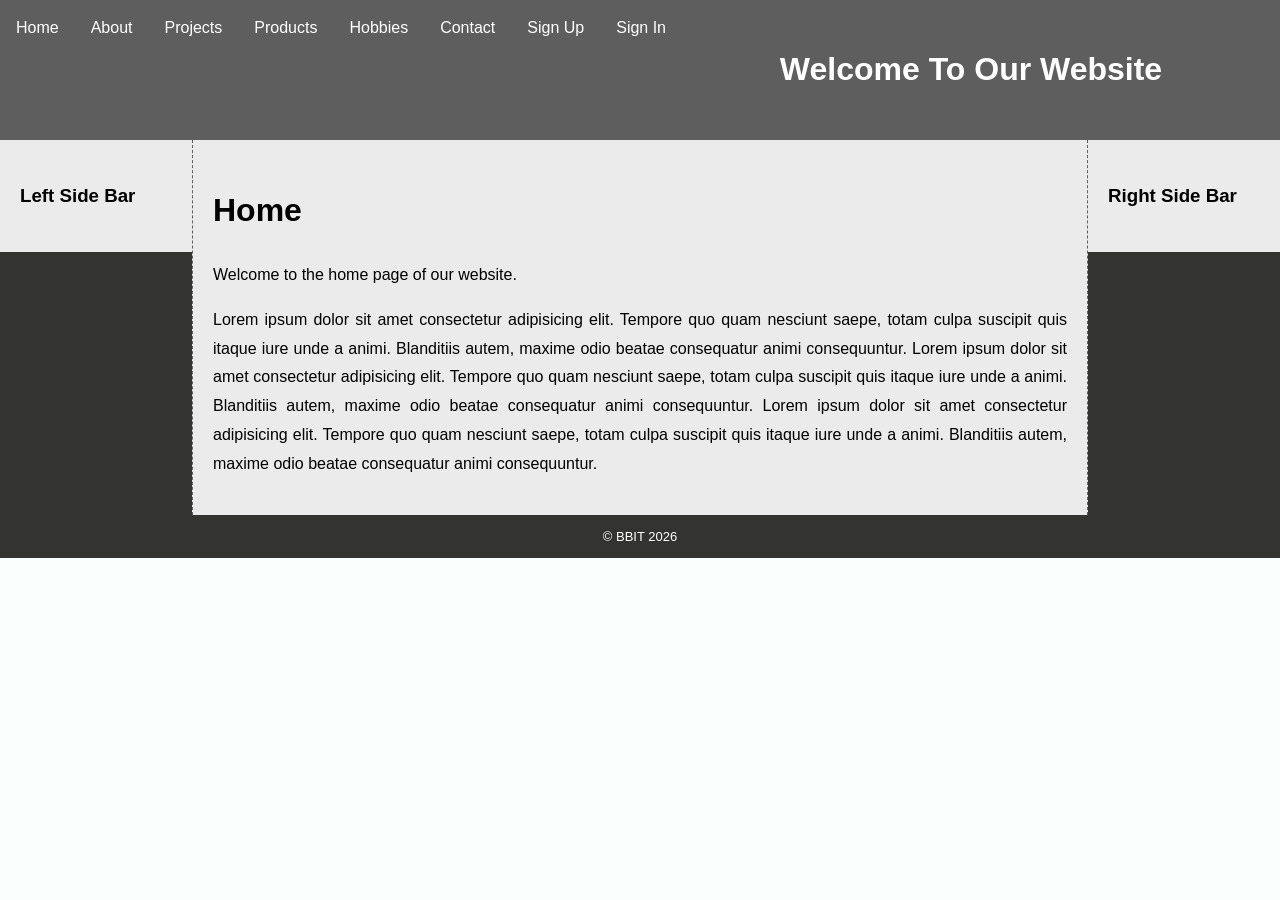
<file: index.html>
<!DOCTYPE html>
<html lang="en">
<head>
    <meta charset="UTF-8">
    <meta name="viewport" content="width=device-width, initial-scale=1.0">
    <title>Home</title>
    <link rel="stylesheet" href="css/style.css"> 
</head>
<body>
    <div class="toplink">    
        <a href="index.html">Home</a>
        <a href="about.html">About</a> 
        <a href="projects.html">Projects</a>
        <a href="products.html">Products</a>
        <a href="hobbies.html">Hobbies</a>
        <a href="contact.html">Contact</a>
    
    <div class="toplink-right">
        <a href="signup.html">Sign Up</a>
        <a href="signin.html">Sign In</a>
    </div>

    <div class="banner">
        <h1>Welcome to Our Website</h1>
    </div>

    <div class="row">
        <div class="left_side_bar">
            <h3>Left Side Bar</h3>
        </div>
        <div class="content">
    <h1>Home</h1>
    <p>Welcome to the home page of our website.</p>
    <p>Lorem ipsum dolor sit amet consectetur adipisicing elit. Tempore quo quam nesciunt saepe, totam culpa suscipit quis itaque iure unde a animi. Blanditiis autem, maxime odio beatae consequatur animi consequuntur. Lorem ipsum dolor sit amet consectetur adipisicing elit. Tempore quo quam nesciunt saepe, totam culpa suscipit quis itaque iure unde a animi. Blanditiis autem, maxime odio beatae consequatur animi consequuntur. Lorem ipsum dolor sit amet consectetur adipisicing elit. Tempore quo quam nesciunt saepe, totam culpa suscipit quis itaque iure unde a animi. Blanditiis autem, maxime odio beatae consequatur animi consequuntur.</p>
        </div>
        <div class="right_side_bar">
            <h3>Right Side Bar</h3>
        </div>
    </div>

    <div class="footer">
        &#169; BBIT 2026
    </div>
</body>
</html>
</file>
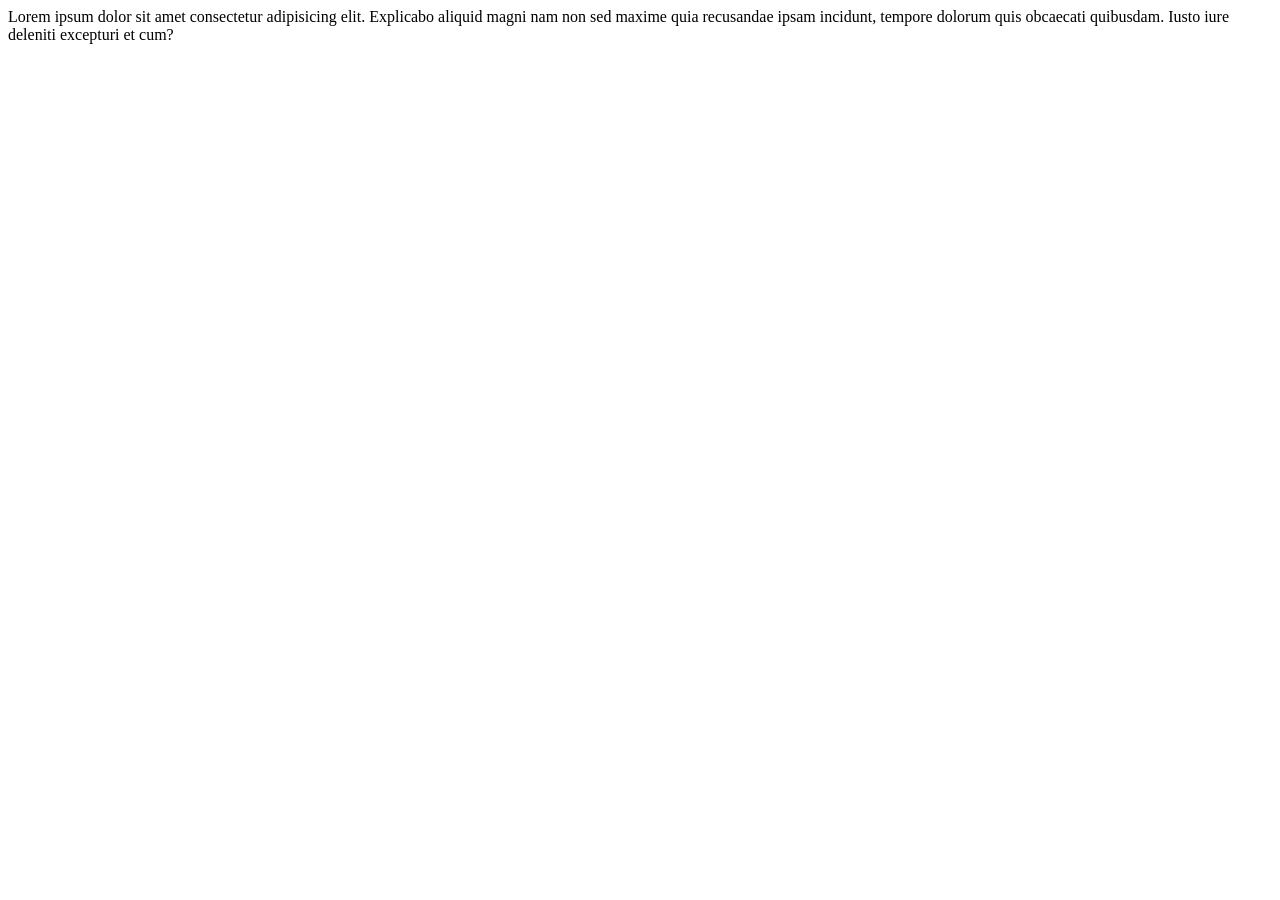
<file: boxmodel.html>
<!DOCTYPE html>
<html lang="en">
<head>
    <meta charset="UTF-8">
    <meta name="viewport" content="width=device-width, initial-scale=1.0">
    <title>Document</title>
</head>
<body>
    Lorem ipsum dolor sit amet consectetur adipisicing elit. Explicabo aliquid magni nam non sed maxime quia recusandae ipsam incidunt, tempore dolorum quis obcaecati quibusdam. Iusto iure deleniti excepturi et cum?
</body>
</html>
</file>
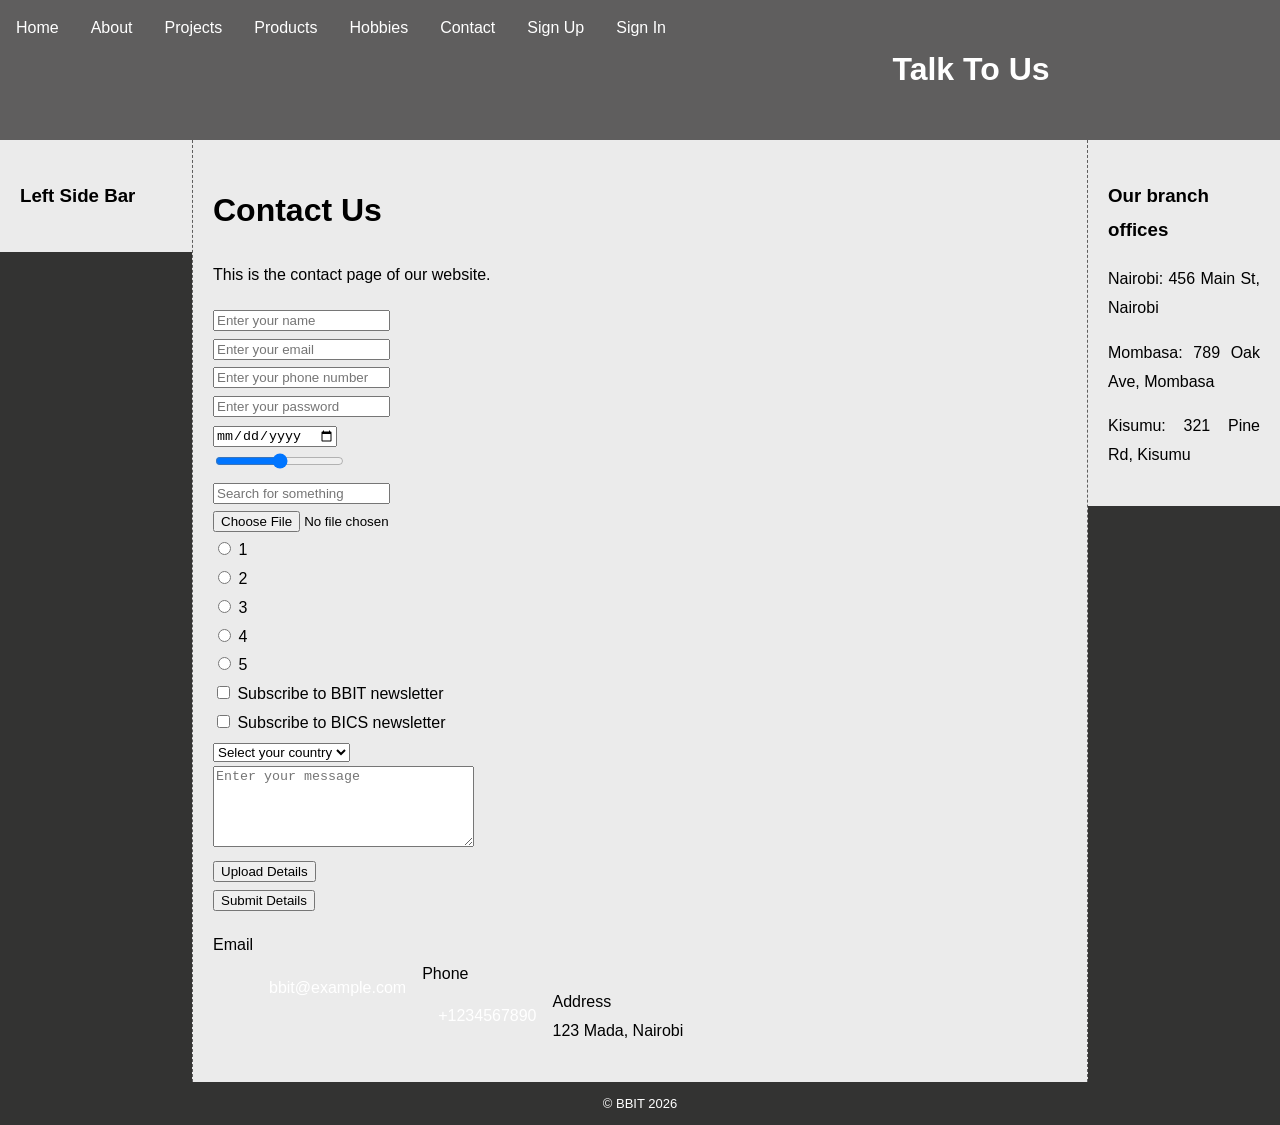
<file: contact.html>
<!DOCTYPE html>
<html lang="en">
<head>
    <meta charset="UTF-8">
    <meta name="viewport" content="width=device-width, initial-scale=1.0">
    <title>Contact</title>
    <link rel="stylesheet" href="css/style.css"> 
</head>
<body>
    <div class="toplink">    
        <a href="index.html">Home</a>
        <a href="about.html">About</a> 
        <a href="projects.html">Projects</a>
        <a href="products.html">Products</a>
        <a href="hobbies.html">Hobbies</a>
        <a href="contact.html">Contact</a>
    
    <div class="toplink-right">
        <a href="signup.html">Sign Up</a>
        <a href="signin.html">Sign In</a>
    </div>

    <div class="banner">
        <h1>Talk to us</h1>
    </div>

    <div class="row">
        <div class="left_side_bar">
            <h3>Left Side Bar</h3>
        </div>
        <div class="content">
    <h1>Contact Us</h1>
    <p>This is the contact page of our website.</p>

    <form action="">

        <input type="text" name="" placeholder="Enter your name" required><br>
        <input type="email" name="" placeholder="Enter your email" required><br>
        <input type="number" name="" placeholder="Enter your phone number" required><br>
        <input type="password" name="" placeholder="Enter your password" required><br>
        <input type="date" name="" placeholder="Enter your date of birth" required><br>
        <input type="range" name="" placeholder="Enter your age" required><br>
        <input type="search" name="" placeholder="Search for something" required><br>
        <input type="file" name="" placeholder="Upload a file" required><br>

        <input type="radio" name="rating" value="1"> 1 <br>
        <input type="radio" name="rating" value="2"> 2 <br>
        <input type="radio" name="rating" value="3"> 3 <br>
        <input type="radio" name="rating" value="4"> 4 <br>
        <input type="radio" name="rating" value="5"> 5 <br>

        <input type="checkbox" name="subscribe" value="yes"> Subscribe to BBIT newsletter<br>
        <input type="checkbox" name="subscribe" value="yes"> Subscribe to BICS newsletter<br>

        <select name="" id="">
            <option value="">Select your country</option>
            <option value="kenya">Kenya</option>
            <option value="uganda">Uganda</option>
            <option value="tanzania">Tanzania</option>
            <option value="rwanda">Rwanda</option>
        </select>
        <br>

        <textarea name="" id="" cols="30" rows="5" placeholder="Enter your message"></textarea>

        <br>

        <input type="submit" value="Upload Details"><br>
        <button type="submit">Submit Details</button>
    </form>

    <dl>
        <dt>Email</dt>
        <dd><a href="mailto:bbit@example.com">bbit@example.com</a></dd>
        <dt>Phone</dt>
        <dd><a href="tel:+1234567890">+1234567890</a></dd>
        <dt>Address</dt>
        <dd>123 Mada, Nairobi</dd>
    </dl>
        </div>
        <div class="right_side_bar">
            <h3>Our branch offices</h3>
            <p>Nairobi: 456 Main St, Nairobi</p>
              

            <p>Mombasa: 789 Oak Ave, Mombasa</p>
            <p>Kisumu: 321 Pine Rd, Kisumu</p>
        </div>
    </div>

    <div class="footer">
        &#169; BBIT 2026
    </div>
</body>
</html>
</file>
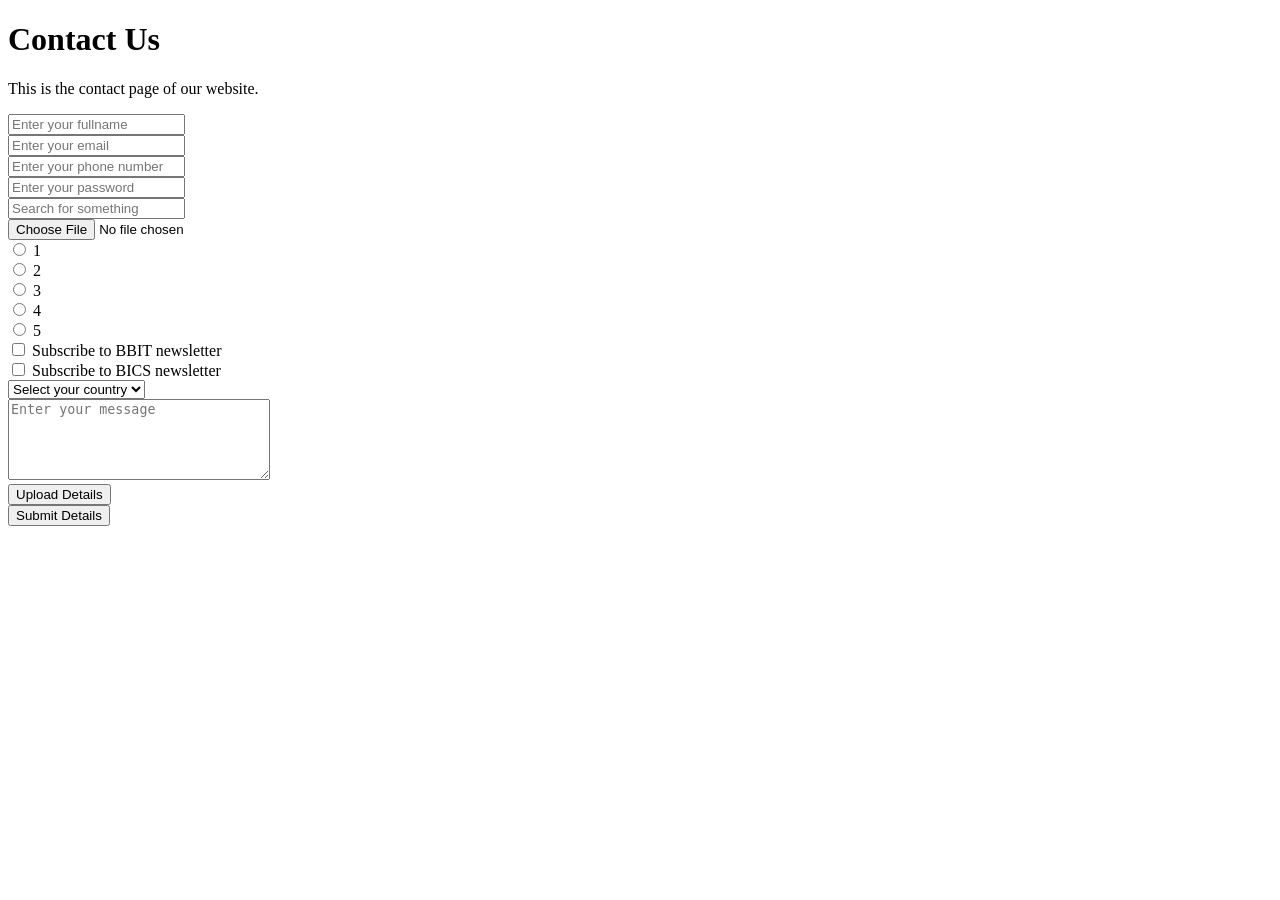
<file: contact_us.html>
<!DOCTYPE html>
<html lang="en">
<head>
    <meta charset="UTF-8">
    <meta name="viewport" content="width=device-width, initial-scale=1.0">
    <title>Contact Form</title>
</head>
<body>
    <div class="row">
        <div class="left_side_bar">
            <h3></h3>
        </div>
        <div class="content">
    <h1>Contact Us</h1>
    <p>This is the contact page of our website.</p>

    <form action="">

        <input type="text" name="" placeholder="Enter your fullname" required><br>
        <input type="email" name="" placeholder="Enter your email" required><br>
        <input type="number" name="" placeholder="Enter your phone number" required><br>
        <input type="password" name="" placeholder="Enter your password" required><br>
        <input type="search" name="" placeholder="Search for something" required><br>
        <input type="file" name="" placeholder="Upload a file" required><br>

        <input type="radio" name="rating" value="1"> 1 <br>
        <input type="radio" name="rating" value="2"> 2 <br>
        <input type="radio" name="rating" value="3"> 3 <br>
        <input type="radio" name="rating" value="4"> 4 <br>
        <input type="radio" name="rating" value="5"> 5 <br>

        <input type="checkbox" name="subscribe" value="yes"> Subscribe to BBIT newsletter<br>
        <input type="checkbox" name="subscribe" value="yes"> Subscribe to BICS newsletter<br>

        <select name="" id="">
            <option value="">Select your country</option>
            <option value="kenya">Kenya</option>
            <option value="uganda">Uganda</option>
            <option value="tanzania">Tanzania</option>
            <option value="rwanda">Rwanda</option>
        </select>
        <br>

        <textarea name="" id="" cols="30" rows="5" placeholder="Enter your message"></textarea>

        <br>

        <input type="submit" value="Upload Details"><br>
        <button type="submit">Submit Details</button>
    </form>
        </div>
        <div class="right_side_bar">
            <h3></h3>
        </div>
</body>
</html>
</file>
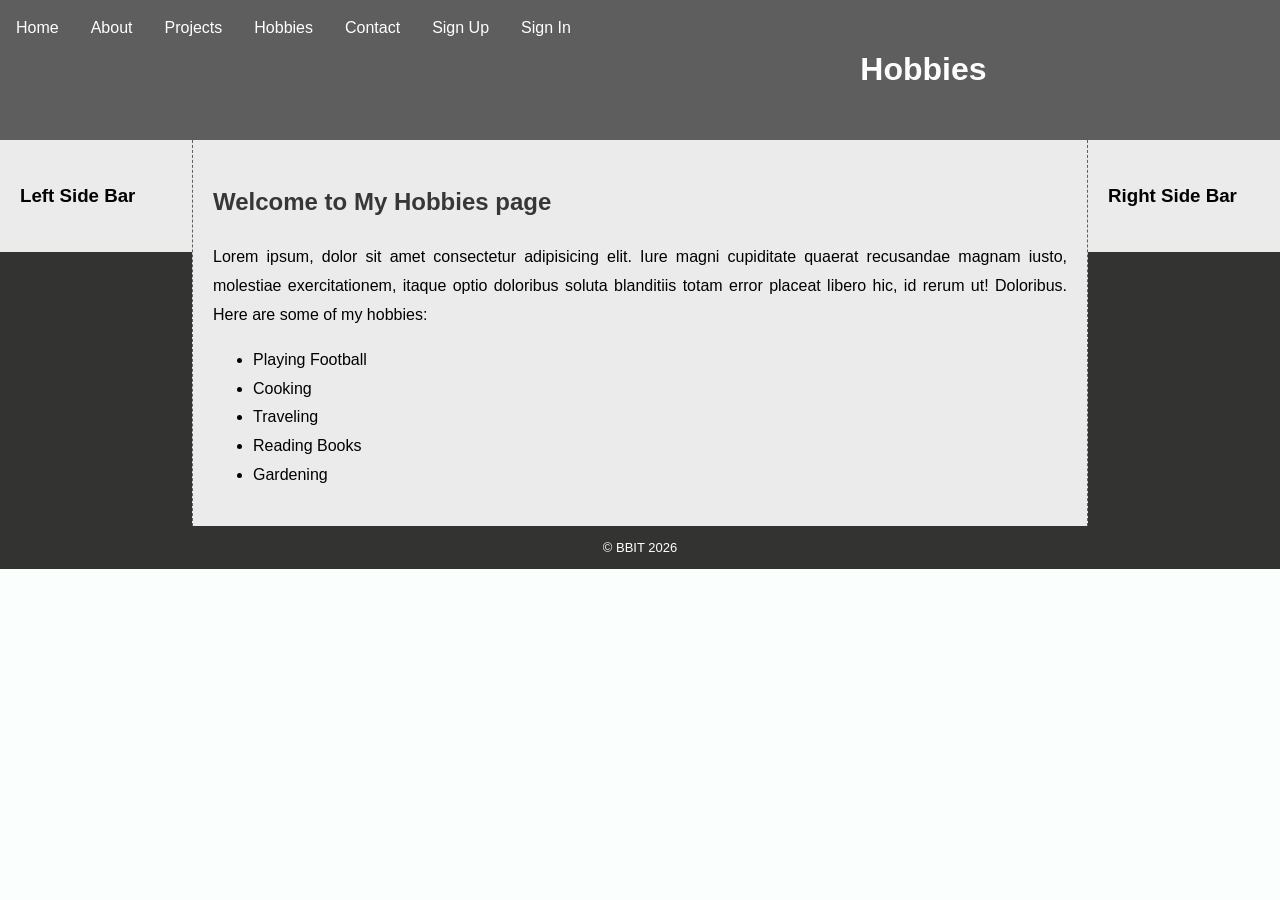
<file: hobbies.html>
<!DOCTYPE html>
<html lang="en">
<head>
    <meta charset="UTF-8">
    <meta name="viewport" content="width=device-width, initial-scale=1.0">
    <title>Hobbies</title>
    <link rel="stylesheet" href="css/style.css">
</head>
<body>
    <div class="toplink">    
        <a href="index.html">Home</a>
        <a href="about.html">About</a> 
        <a href="projects.html">Projects</a>
        <a href="hobbies.html">Hobbies</a>
        <a href="contact.html">Contact</a>
    
    <div class="toplink-right">
        <a href="signup.html">Sign Up</a>
        <a href="signin.html">Sign In</a>
    </div>

    <div class="banner">
        <h1>Hobbies</h1>
    </div>

    <div class="row">
        <div class="left_side_bar">
            <h3>Left Side Bar</h3>
        </div>
        <div class="content">
            <h2>Welcome to My Hobbies page</h2>
            <p>Lorem ipsum, dolor sit amet consectetur adipisicing elit. Iure magni cupiditate quaerat recusandae magnam iusto, molestiae exercitationem, itaque optio doloribus soluta blanditiis totam error placeat libero hic, id rerum ut! Doloribus. Here are some of my hobbies:</p>
            <ul>
                <li>Playing Football</li>
                <li>Cooking</li>
                <li>Traveling</li>
                <li>Reading Books</li>
                <li>Gardening</li>
            </ul>
        </div>
        <div class="right_side_bar">
            <h3>Right Side Bar</h3>
        </div>
    </div>

    <div class="footer">
        &#169; BBIT 2026
    </div>
</body>
</html>
</file>
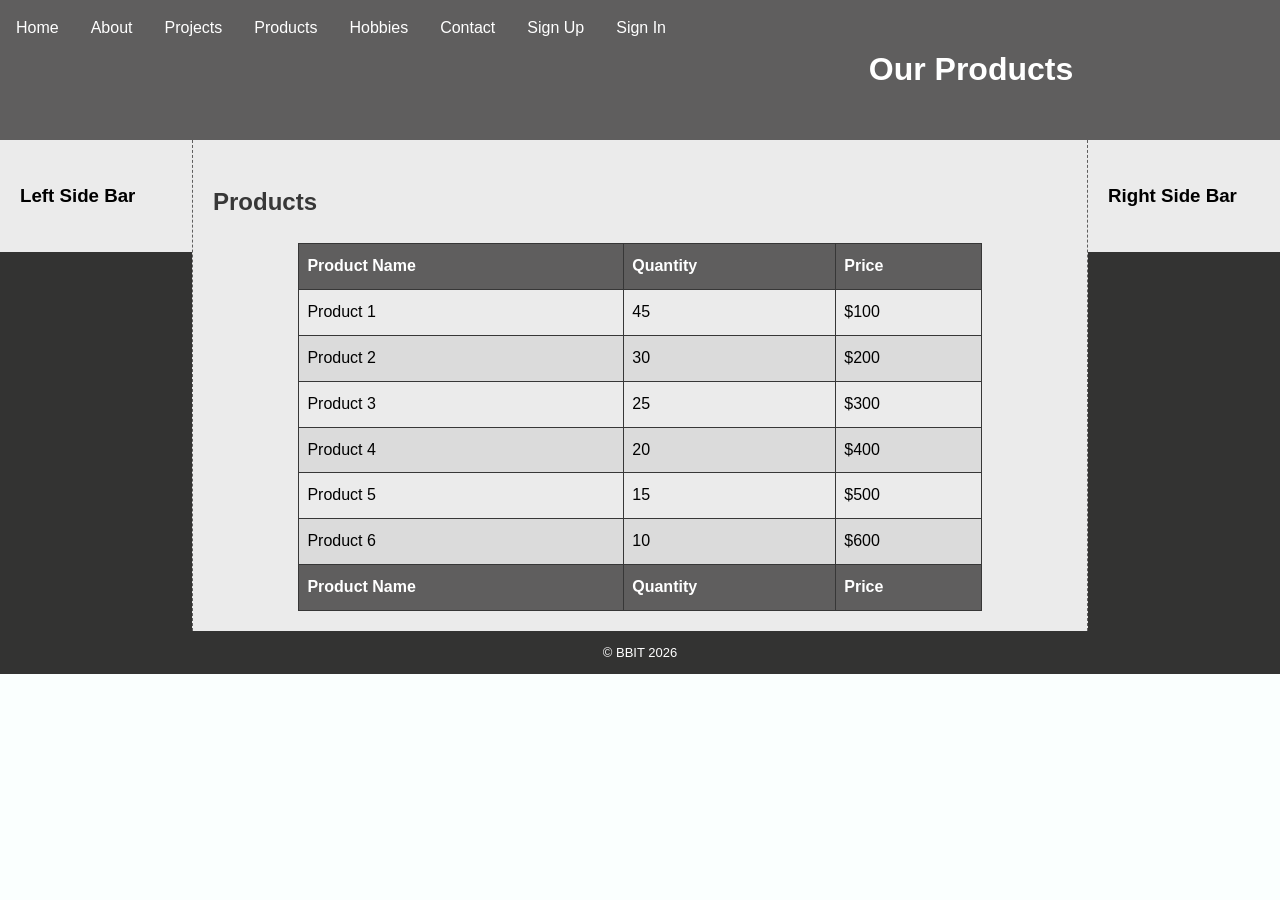
<file: products.html>
<!DOCTYPE html>
<html lang="en">
<head>
    <meta charset="UTF-8">
    <meta name="viewport" content="width=device-width, initial-scale=1.0">
    <title>Document</title>
    <link rel="stylesheet" href="css/style.css">
</head>
<body>
    <div class="toplink">    
        <a href="index.html">Home</a>
        <a href="about.html">About</a> 
        <a href="projects.html">Projects</a>
        <a href="products.html">Products</a>
        <a href="hobbies.html">Hobbies</a>
        <a href="contact.html">Contact</a>
    
    <div class="toplink-right">
        <a href="signup.html">Sign Up</a>
        <a href="signin.html">Sign In</a>
    </div>

    <div class="banner">
        <h1>Our Products</h1>
    </div>

    <div class="row">
        <div class="left_side_bar">
            <h3>Left Side Bar</h3>
        </div>
        <div class="content">
            <h2>Products</h2>

            <table>
                <thead>
                    <tr>
                        <th>Product Name</th>
                        <th>Quantity</th>
                        <th>Price</th>
                    </tr>
                </thead>
                <tbody>
                    <tr>
                        <td>Product 1</td>
                        <td>45</td>
                        <td>$100</td>
                    </tr>
                    <tr>
                        <td>Product 2</td>
                        <td>30</td>
                        <td>$200</td>
                    </tr>
                    <tr>
                        <td>Product 3</td>
                        <td>25</td>
                        <td>$300</td>
                    </tr>
                    <tr>
                        <td>Product 4</td>
                        <td>20</td>
                        <td>$400</td>
                    </tr>
                    <tr>
                        <td>Product 5</td>
                        <td>15</td>
                        <td>$500</td>
                    </tr>
                    <tr>
                        <td>Product 6</td>
                        <td>10</td>
                        <td>$600</td>
                    </tr>
                </tbody>
                <tfoot>
                    <tr>
                        <th>Product Name</th>
                        <th>Quantity</th>
                        <th>Price</th>
                    </tr>
                </tfoot>
            </table>
        </div>
        <div class="right_side_bar">
            <h3>Right Side Bar</h3>
        </div>
    </div>

    <div class="footer">
        &#169; BBIT 2026
    </div>
</body>
</html>
</file>
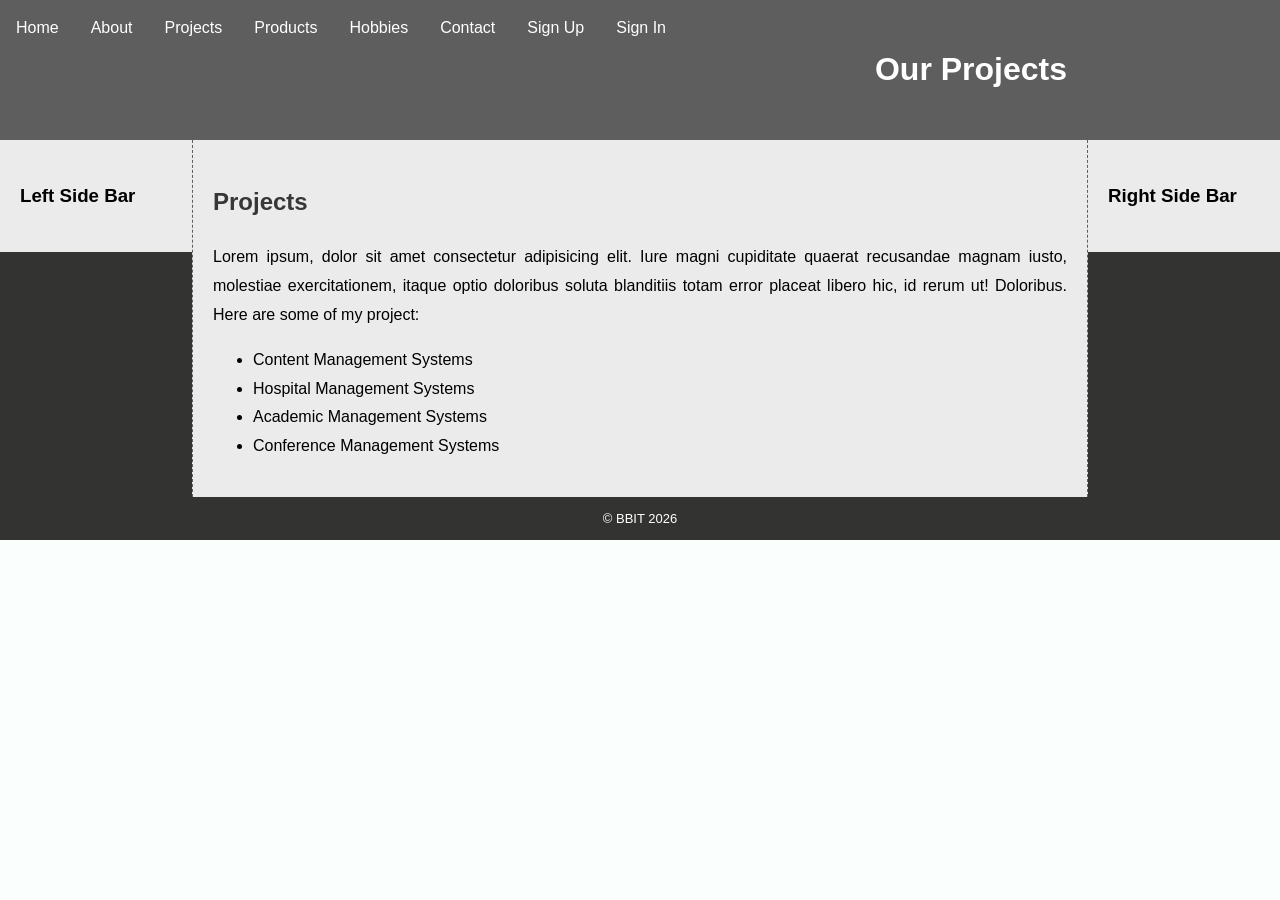
<file: projects.html>
<!DOCTYPE html>
<html lang="en">
<head>
    <meta charset="UTF-8">
    <meta name="viewport" content="width=device-width, initial-scale=1.0">
    <title>Projects</title>
    <link rel="stylesheet" href="css/style.css">
</head>
<body>
    <div class="toplink">    
        <a href="index.html">Home</a>
        <a href="about.html">About</a> 
        <a href="projects.html">Projects</a>
        <a href="products.html">Products</a>
        <a href="hobbies.html">Hobbies</a>
        <a href="contact.html">Contact</a>

    <div class="toplink-right">
        <a href="signup.html">Sign Up</a>
        <a href="signin.html">Sign In</a>
    </div>

    <div class="banner">
        <h1>Our projects</h1>
    </div>

    <div class="row">
        <div class="left_side_bar">
            <h3>Left Side Bar</h3>
        </div>
        <div class="content">
            <h2>Projects</h2>
            <p>Lorem ipsum, dolor sit amet consectetur adipisicing elit. Iure magni cupiditate quaerat recusandae magnam iusto, molestiae exercitationem, itaque optio doloribus soluta blanditiis totam error placeat libero hic, id rerum ut! Doloribus. Here are some of my project:</p>
            <ul>
                <li>Content Management Systems</li>
                <li>Hospital Management Systems</li>
                <li>Academic Management Systems</li>
                <li>Conference Management Systems</li>
            </ul>
        </div>
        <div class="right_side_bar">
            <h3>Right Side Bar</h3>
        </div>
    </div>

    <div class="footer">
        &#169; BBIT 2026
    </div>
</body>
</html>
</file>
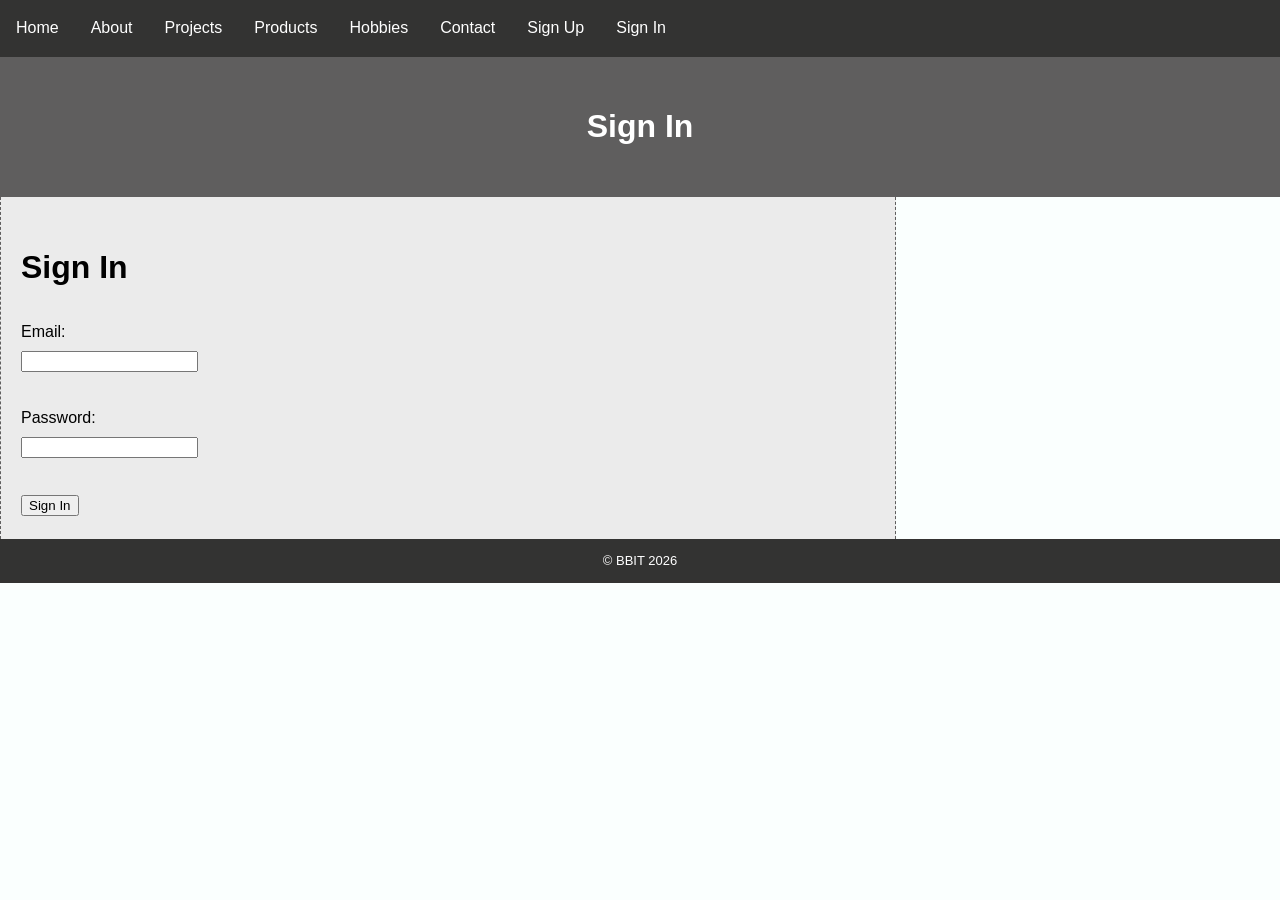
<file: signin.html>
<!DOCTYPE html>
<html lang="en">
<head>
    <meta charset="UTF-8">
    <meta name="viewport" content="width=device-width, initial-scale=1.0">
    <title>Sign In</title>
    <link rel="stylesheet" href="css/style.css"> 
</head>
<body>
    <div class="toplink">    
        <a href="./">Home</a>
        <a href="about.html">About</a> 
        <a href="projects.html">Projects</a>
        <a href="products.html">Products</a>
        <a href="hobbies.html">Hobbies</a>
        <a href="contact.html">Contact</a>
        
        <div class="toplink-right">
            <a href="signup.html">Sign Up</a>
            <a href="signin.html">Sign In</a>
        </div>
    </div>

    <div class="banner">
        <h1>Sign In</h1>
    </div>

    <div class="row">
        <div class="content">
    <h1>Sign In</h1>
 
    <form action="" method="post" id="signinForm" name="signinForm" class="authForm">

        <label for="email">Email:</label><br>
        <input type="email" id="email" name="email" maxlength="60" required><br><br>

        <label for="password">Password:</label><br>
        <input type="password" id="password" name="password" maxlength="60" required><br><br>

        <input type="submit" value="Sign In">
    </form>

        </div>

    </div>

    <div class="footer">
        &#169; BBIT 2026
    </div>
</body>
</html>
</file>
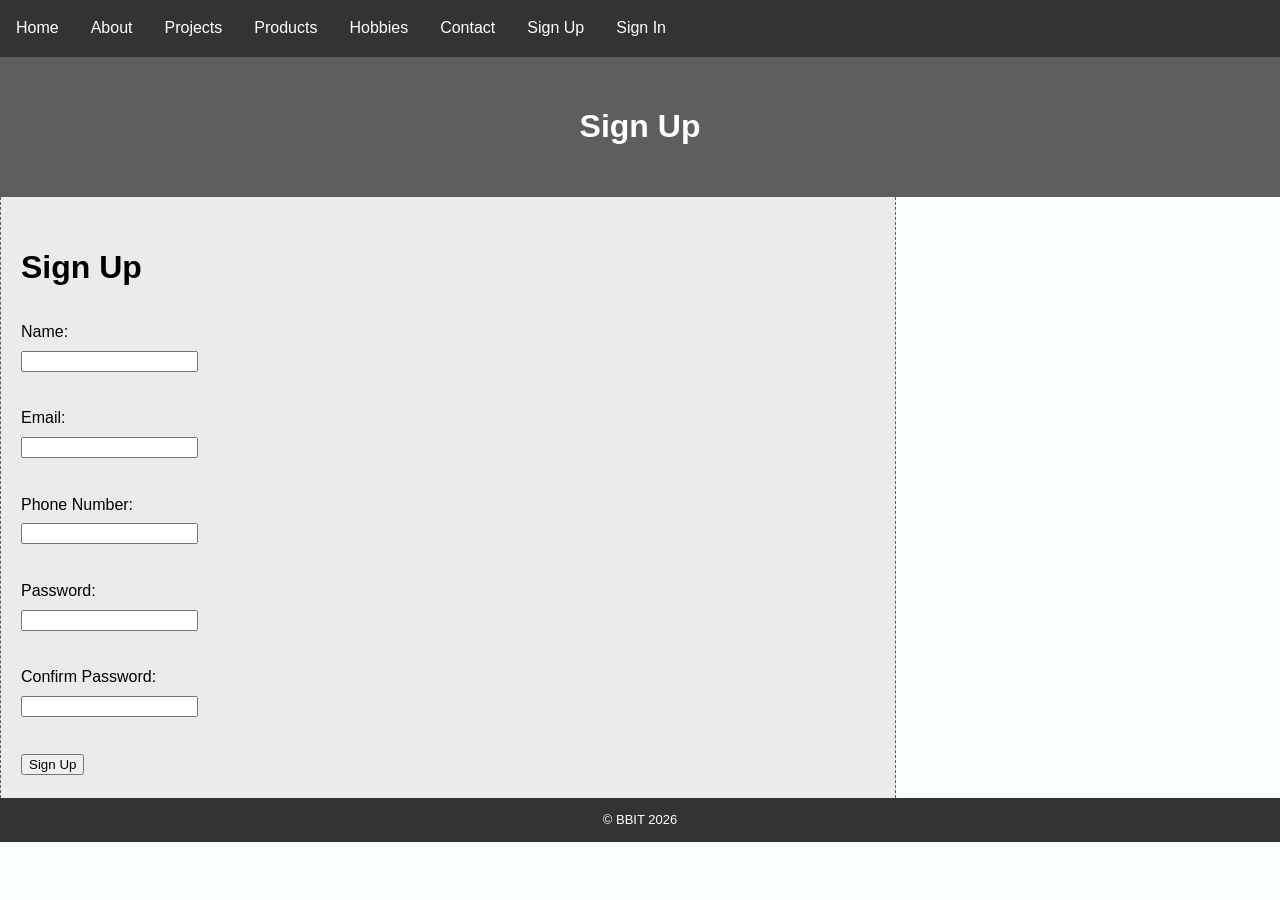
<file: signup.html>
<!DOCTYPE html>
<html lang="en">
<head>
    <meta charset="UTF-8">
    <meta name="viewport" content="width=device-width, initial-scale=1.0">
    <title>Sign Up</title>
    <link rel="stylesheet" href="css/style.css"> 
</head>
<body>
    <div class="toplink">    
        <a href="index.html">Home</a>
        <a href="about.html">About</a> 
        <a href="projects.html">Projects</a>
        <a href="products.html">Products</a>
        <a href="hobbies.html">Hobbies</a>
        <a href="contact.html">Contact</a>

        <div class="toplink-right">
            <a href="signup.html">Sign Up</a>
            <a href="signin.html">Sign In</a>
        </div>
    </div>

    <div class="banner">
        <h1>Sign Up</h1>
    </div>

    <div class="row">
        <div class="content">
    <h1>Sign Up</h1>

    <form action="" method="post" id="signupForm" name="signupForm" class="signupForm">
    <form action="" method="post" id="signupForm" name="signupForm" class="authForm">

        <label for="fullname">Name:</label><br>
        <input type="text" id="fullname" name="fullname" maxlength="60" required><br><br>

        <label for="email">Email:</label><br>
        <input type="email" id="email" name="email" maxlength="60" required><br><br>

        <label for="phone">Phone Number:</label><br>
        <input type="tel" id="phone" name="phone" maxlength="13" ><br><br>

        <label for="password">Password:</label><br>
        <input type="password" id="password" name="password" maxlength="60" required><br><br>

        <label for="confirm_password">Confirm Password:</label><br>
        <input type="password" id="confirm_password" name="confirm_password" maxlength="60" required><br><br>

        <input type="submit" value="Sign Up">
    </form>

        </div>

    </div>

    <div class="footer">
        &#169; BBIT 2026
    </div>
</body>
</html>
</file>
<file: css/style.css>
body{
    background-color: rgb(250, 255, 254);
    margin: 0;
    font-family: Arial, Helvetica, sans-serif;
    line-height: 1.8;
    font-size: 16px;
}
*{
    box-sizing: border-box;
}
.toplink{
    background-color: rgb(51, 51, 50);
    overflow: hidden;
}
.toplink a{
    color: #ffffff;
    float: left;
    display: block;
    text-decoration: none;
    text-align: left;
    padding: 14px 16px;
}
.toplink a:hover{
    background-color: #ffffff;
    color: rgb(51, 51, 50);
    text-decoration: none;
}
.banner{
    background-color: #5f5e5e;
    color: #ffffff;
    padding: 20px;
    text-align: center;
}
.row:after{
    display: flex;
    content: "";
    clear: both;
}
.left_side_bar{
    float: left;
    width: 15%;
    background-color: #ebebeb;
    padding: 20px;
}
.content{
    float: left;
    width: 70%;
    background-color: #ebebeb;
    padding: 20px;
    text-align: left;
    border-left:#5f5e5e 1px dashed;
    border-right:#5f5e5e 1px dashed;
}
.right_side_bar{
    float: left;
    width: 15%;
    background-color: #ebebeb;
    padding: 20px;
}
.footer{
    background-color: rgb(51, 51, 50);
    color: #ffffff;
    font-size: small;
    text-align: center;
    padding: 10px;
}
h1{
    /* text-transform: none; */
    text-transform: capitalize;
}
h2{
    text-decoration: none;
    color: #373737;
    text-align: left;
}
p{
    text-align: justify;
}
.underline{
    text-decoration: underline;
}

.team_img{
    overflow: hidden;
    text-align: center;
}
.team_img img{
    width: 180px;
    height: 240px;
    padding: 5px;
    border-radius: 20%;
    /* object-fit: cover; */
}
.team_member{
    text-align: center;
    font-size: small;
    color: #880f0f;
    font-style: italic;
    font-weight: normal;
    display: inline-block;
    text-decoration: none;
    text-transform: uppercase;
}

/* Table Design */
table{
    border-collapse: collapse;
    width: 80%;
    border: 1px #373737 solid;
    border-spacing: 0;
    margin: 0 auto;
}
table th{
    border: 1px #373737 solid;
    padding: 8px;
    text-align: left;
    background-color: #5f5e5e;
    color: #ffffff;
}
table td{
    border: 1px #373737 solid;
    padding: 8px;
    text-align: left;
}
tr:nth-child(even){
    background-color: #dbdbdb;
}
tbody tr:hover{
    background-color: #b3e7ff;
}
.contactForm input[type="text"], .contactForm input[type="email"], .contactForm input[type="tel"], .contactForm select{
    width: 70%;
    padding: 12px 20px;
    border: 1px solid #ccc;
    border-radius: 4px;
    resize: vertical;
    box-sizing: border-box;
    font-size: 1.6em;
}

.contactForm textarea{
    width: 70%;
    height: 150px;
    padding: 12px 20px;
    border: 1px solid #ccc;
    border-radius: 4px;
    resize: vertical;
    box-sizing: border-box;
    font-size: 1.6em;
    margin: 8px 0;
    font-family: Arial, Helvetica, sans-serif;
}

.contactForm input[type="submit"]{
    background-color: #2853D4;
    color: #ffffff;
    padding: 12px 20px;
    border: none;
    border-radius: 4px;
    cursor: pointer;
    font-size: 1.6em;
}

.signupForm input[type="text"], .signupForm input[type="email"], .signupForm input[type="tel"], .signupForm input[type="password"]{
.authForm input[type="text"], .authForm input[type="email"], .authForm input[type="tel"], .authForm input[type="password"]{
    width: 70%;
    padding: 12px 20px;
    border: 0px solid #ccc;
    font-size: 1.6em;
}

.signupForm input[type="submit"]{
.authForm input[type="submit"]{
    background-color: #2853D4;
    color: #ffffff;
    padding: 12px 20px;
    cursor: pointer;
    font-size: 1.6em;
}

.signupForm label{
.authForm label{
    font-size: 1.6em;
    font-family: Arial, Helvetica, sans-serif;
}
}}}
</file>
